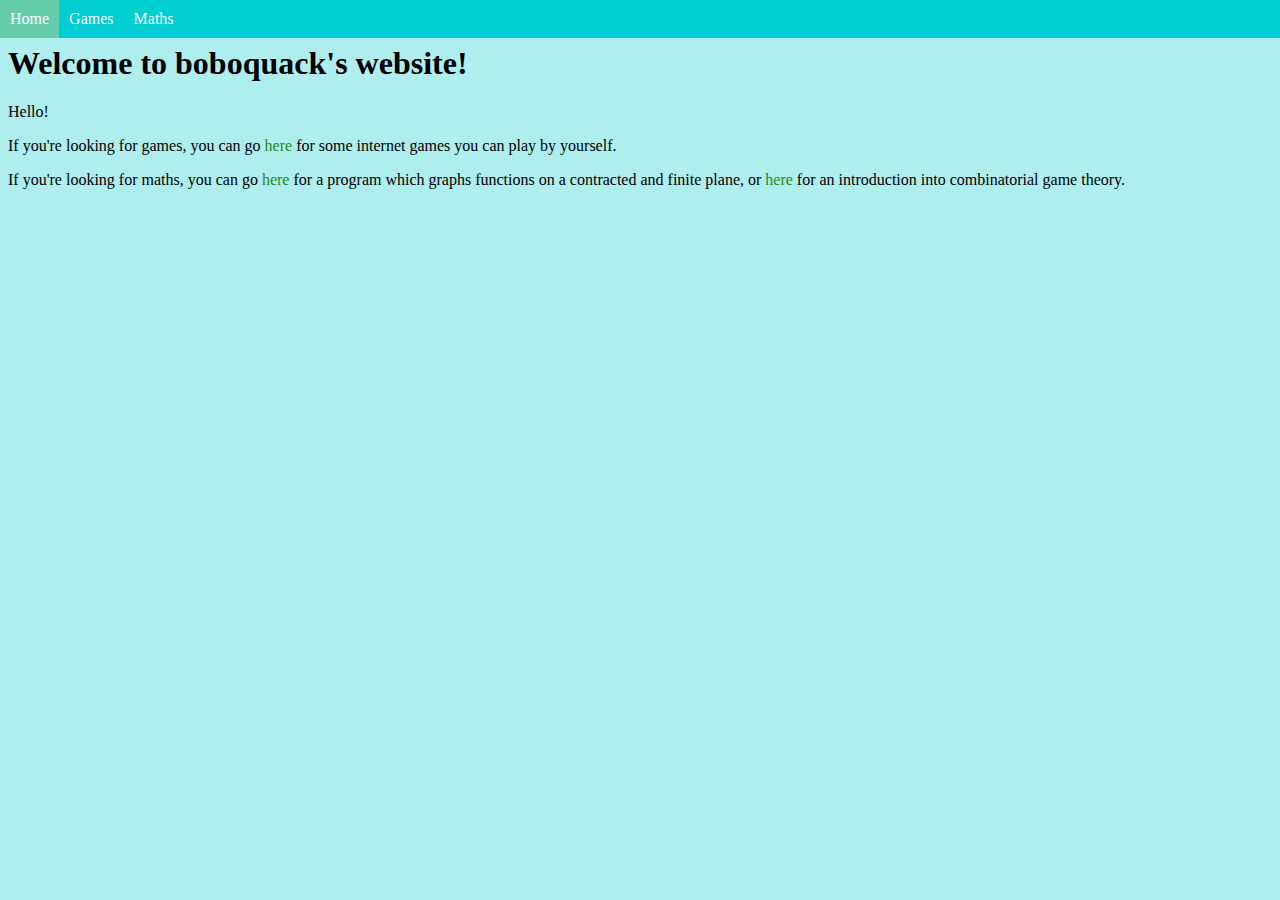
<file: index.html>
<!DOCTYPE html>
<html>
<head>   
    <title>Home - boboquack</title>
    <link rel="stylesheet" type="text/css" href="sharedstyles.css">
    <link rel="shortcut icon" href="Github%20Favicon.ico" type="image/x-icon">
</head>
<body>
    <ul class="topbaritem">
        <li><a id="topbaractive" href="/">Home</a></li>
        <li class="dropdown">
            <a href="games" class="dropdowntop">Games</a>
        <div class="dropdowntail">
            <a href="/games/puzzlescript">Puzzlescript</a>
        </div>
        </li>
        <li class="dropdown">
            <a href="maths" class="dropdowntop">Maths</a>
        <div class="dropdowntail">
            <a href="/maths/finitegraph">Finite Graphing</a>
            <a href="/maths/combigames">Combi Game Theory</a>
        </div>
        </li>
    </ul>
    <div id="topbarspace"></div>
    <h1>
        Welcome to boboquack's website!
    </h1>
    <p>
        Hello!
    </p>
    <p>
        If you're looking for games, you can go <a href="games/puzzlescript">here</a> for some internet games you can play by yourself.
    </p>
    <p>
        If you're looking for maths, you can go <a href="maths/finitegraph">here</a> for a program which graphs functions on a contracted and finite plane, or <a href="maths/combigames">here</a> for an introduction into combinatorial game theory.
    </p>
</body>
</html>
</file>
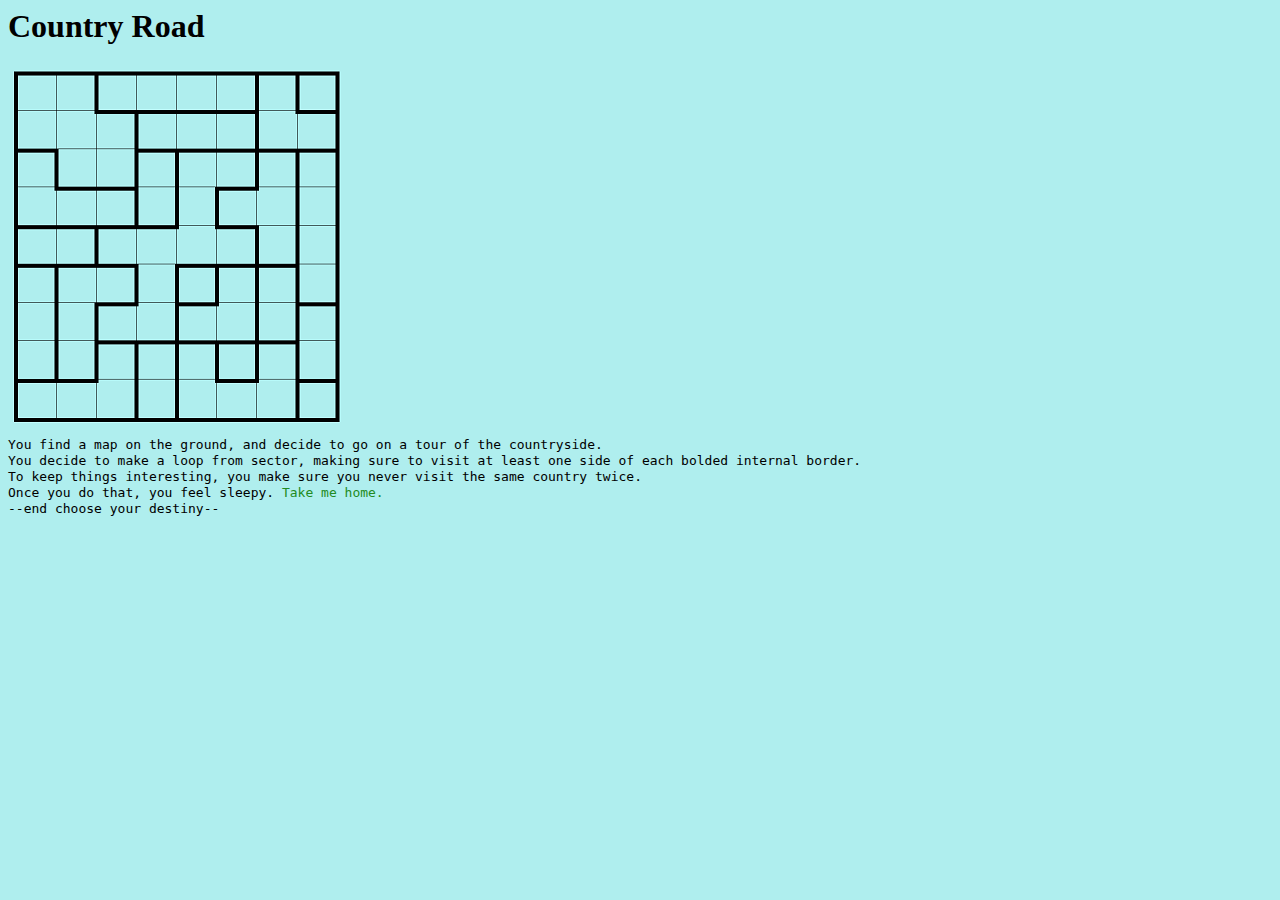
<file: countryroad.html>
<html>
<head>   
    <title>Country Road - boboquack</title>
    <link rel="stylesheet" type="text/css" href="sharedstyles.css">
    <link rel="shortcut icon" href="Github%20Favicon.ico" type="image/x-icon">
</head>
<body>
    <h1>
        Country Road
    </h1>
    <a href="https://puzz.link/p?country/e/8/9/8p5djl3nunvj47mfm9t7e54vcazh"><img src="countryroad.png"></a>
    
    <p class="textadventure">
        <code>You find a map on the ground, and decide to go on a tour of the countryside.</code>
    </p>
    <p class="textadventure">
        <code>You decide to make a loop from sector, making sure to visit at least one side of each bolded internal border.</code>
    </p>
    <p class="textadventure">
        <code>To keep things interesting, you make sure you never visit the same country twice.</code>
    </p>
    <p class="textadventure">
        <code>Once you do that, you feel sleepy. <a href="/">Take me home.</a></code>
    </p>
    <p class="textadventure">
        <code>--end choose your destiny--</code>
    </p>
</body>
</html>
</file>
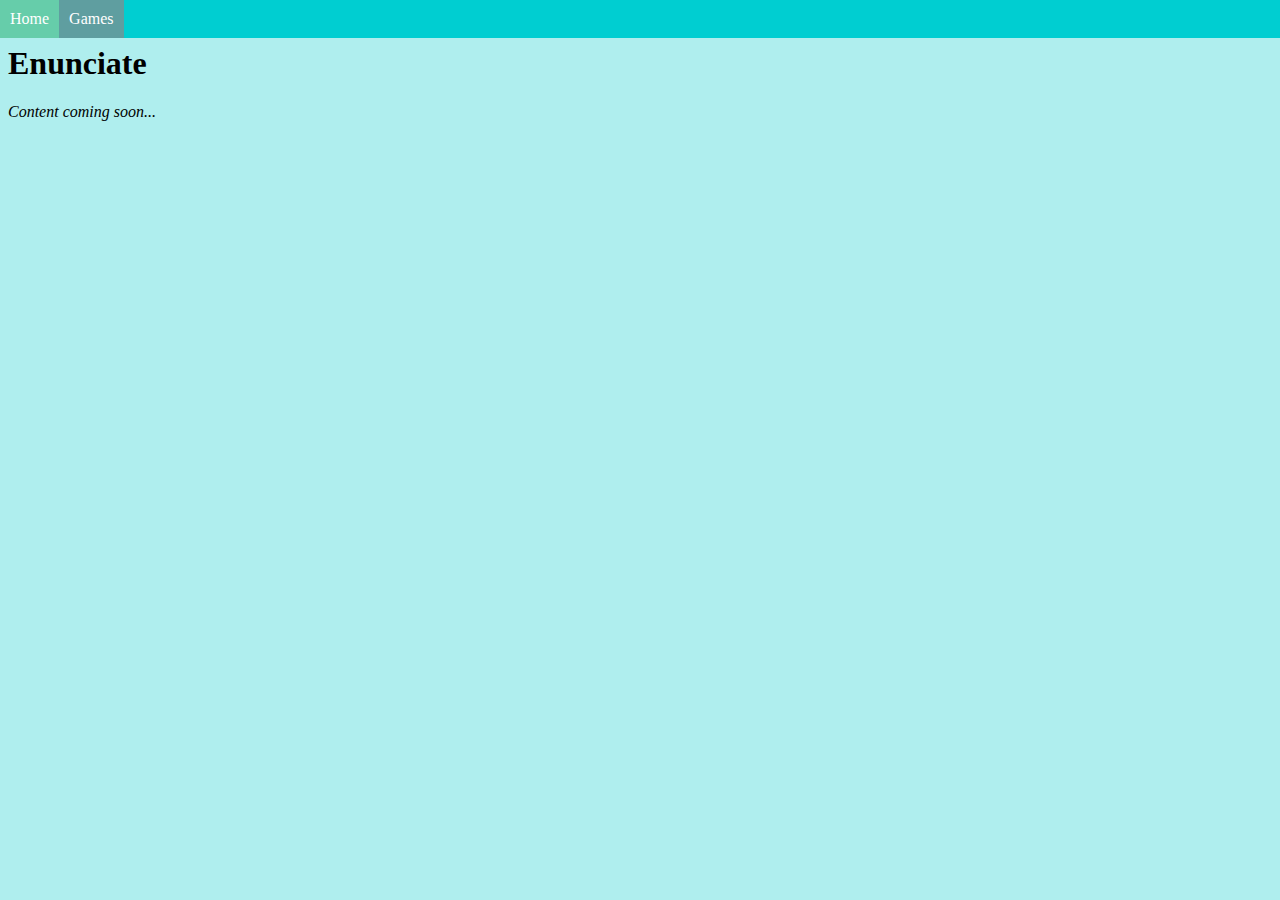
<file: enunciate.html>
<!DOCTYPE html>
<html>
<head>   
    <title>Enunciate - boboquack</title>
    <link rel="stylesheet" type="text/css" href="sharedstyles.css">
    <link rel="shortcut icon" href="Github%20Favicon.ico" type="image/x-icon">
</head>
<body>
    <ul class="topbaritem">
        <li><a href="index.html">Home</a></li>
        <li class="dropdown">
            <a class="dropdowntop" id="topbaractive">Games</a>
        <div class="dropdowntail">
            <a href="enunciate.html" id="dropdownactive">Enunciate</a>
        </div>
        </li>
    </ul>
    <div id="topbarspace"></div>
    <h1>
        Enunciate
    </h1>
    <p>
        <i>Content coming soon...</i>
    </p>
</body>
</html>
</file>
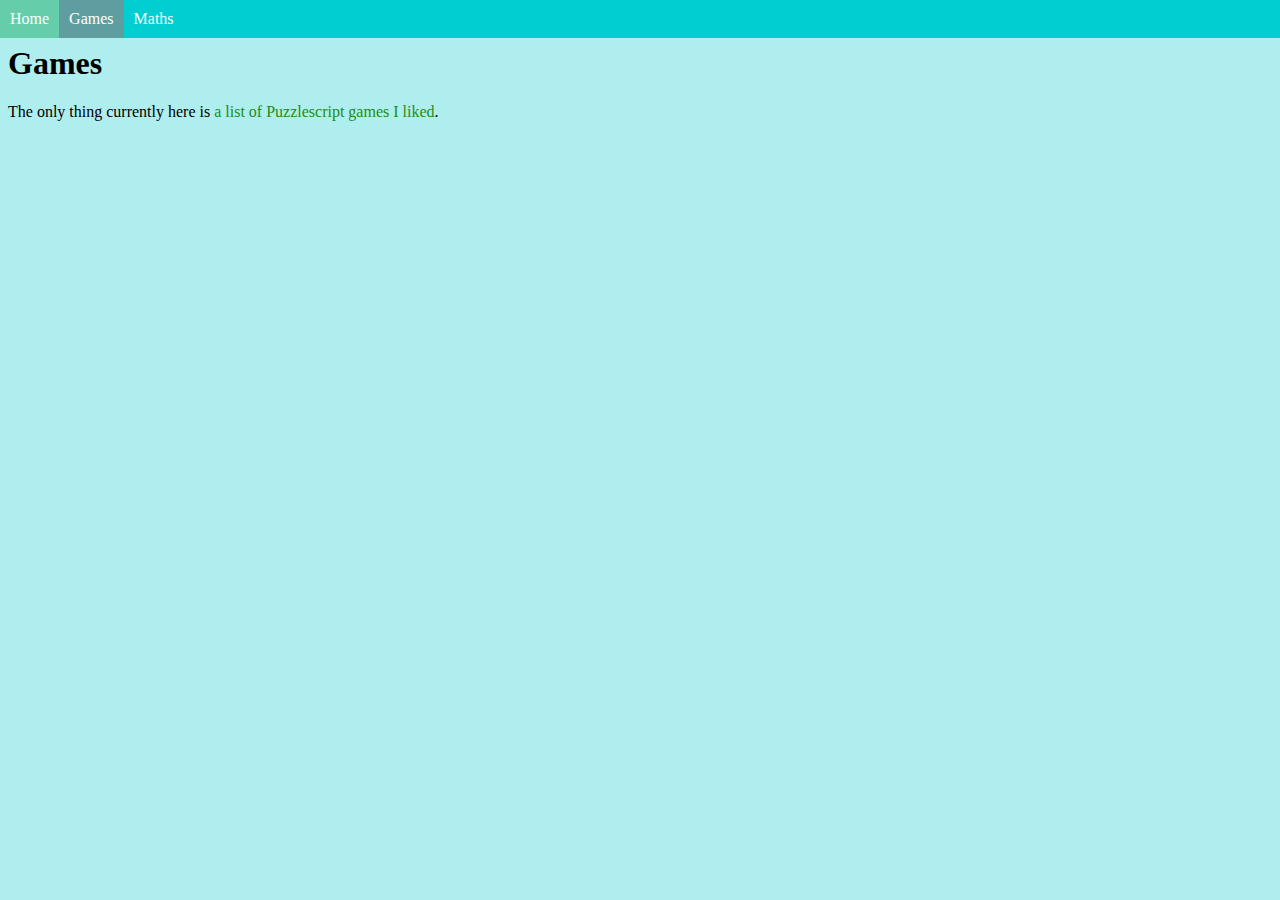
<file: games.html>
<!DOCTYPE html>
<html>
<head>   
    <title>Games - boboquack</title>
    <link rel="stylesheet" type="text/css" href="sharedstyles.css">
    <link rel="shortcut icon" href="Github%20Favicon.ico" type="image/x-icon">
</head>
<body>
    <ul class="topbaritem">
        <li><a href="/">Home</a></li>
        <li class="dropdown">
            <a href="games" id="topbaractive" class="dropdowntop">Games</a>
        <div class="dropdowntail">
            <a href="/games/puzzlescript">Puzzlescript</a>
        </div>
        </li>
        <li class="dropdown">
            <a href="maths" class="dropdowntop">Maths</a>
        <div class="dropdowntail">
            <a href="/maths/finitegraph">Finite Graphing</a>
            <a href="/maths/combigames">Combi Game Theory</a>
        </div>
        </li>
    </ul>
    <div id="topbarspace"></div>
    <h1>
        Games
    </h1>
    <p>
        The only thing currently here is <a href="/games/puzzlescript">a list of Puzzlescript games I liked</a>.
    </p>
</body>
</html>
</file>
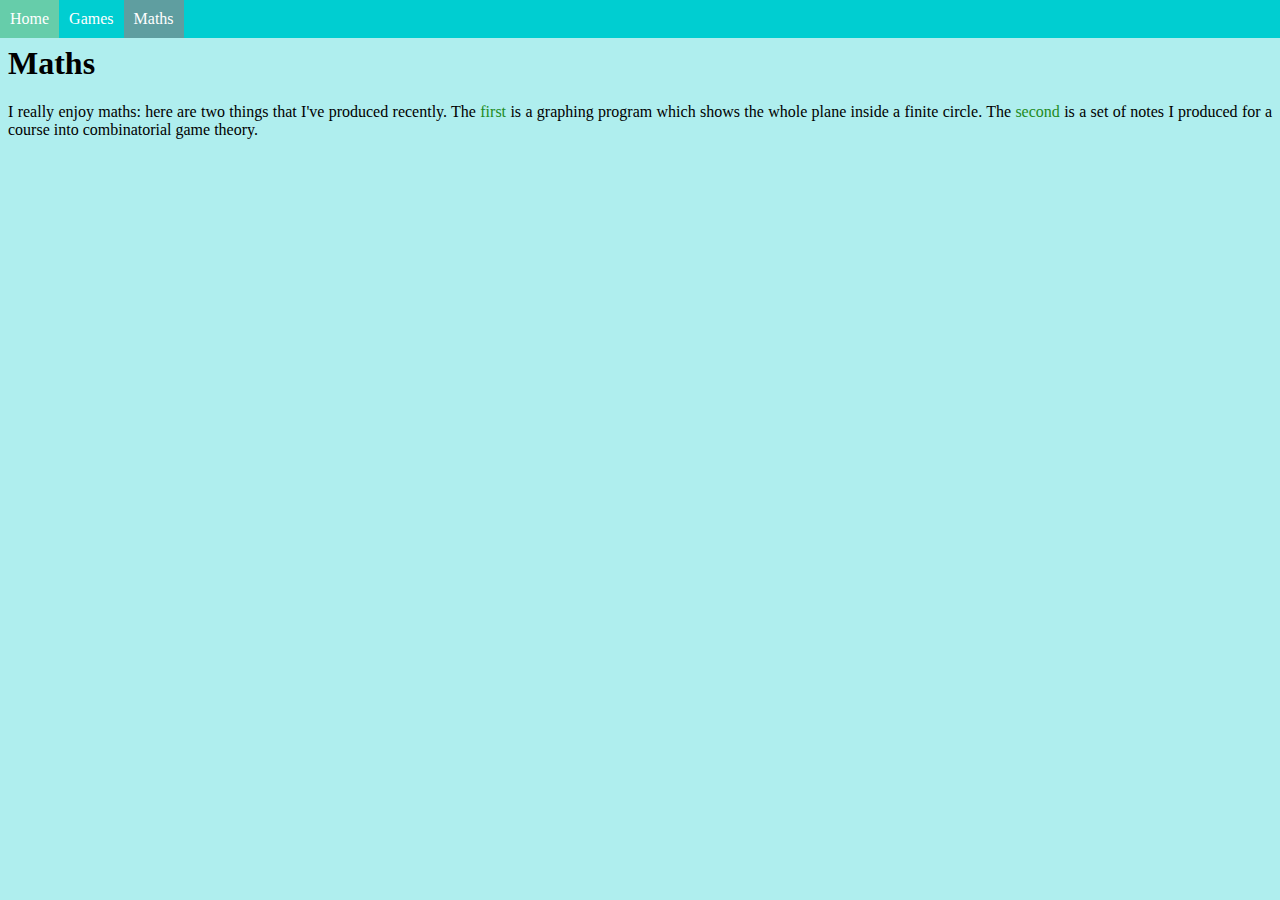
<file: maths.html>
<!DOCTYPE html>
<html>
<head>   
    <title>Maths - boboquack</title>
    <link rel="stylesheet" type="text/css" href="sharedstyles.css">
    <link rel="shortcut icon" href="Github%20Favicon.ico" type="image/x-icon">
</head>
<body>
    <ul class="topbaritem">
        <li><a href="/">Home</a></li>
        <li class="dropdown">
            <a href="games" class="dropdowntop">Games</a>
        <div class="dropdowntail">
            <a href="/games/puzzlescript">Puzzlescript</a>
        </div>
        </li>
        <li class="dropdown">
            <a href="maths" id="topbaractive" class="dropdowntop">Maths</a>
        <div class="dropdowntail">
            <a href="/maths/finitegraph">Finite Graphing</a>
            <a href="/maths/combigames">Combi Game Theory</a>
        </div>
        </li>
    </ul>
    <div id="topbarspace"></div>
    <h1>
        Maths
    </h1>
    <p>
        I really enjoy maths: here are two things that I've produced recently. The <a href="maths/finitegraph">first</a> is a graphing program which shows the whole plane inside a finite circle. The <a href="maths/combigames">second</a> is a set of notes I produced for a course into combinatorial game theory.
    </p>
</body>
</html>
</file>
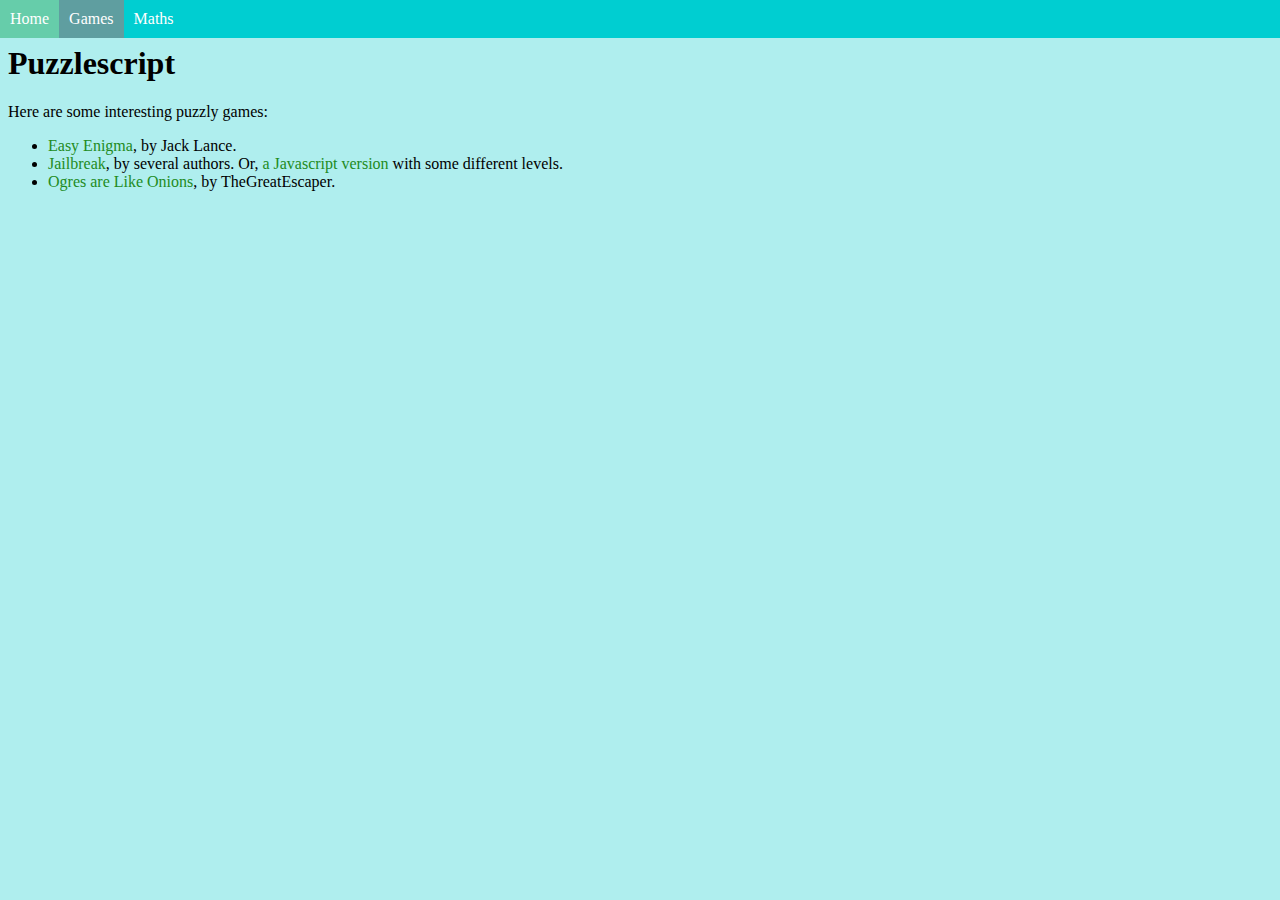
<file: games/puzzlescript.html>
<!DOCTYPE html>
<html>
<head>   
    <title>Puzzlescript - boboquack</title>
    <link rel="stylesheet" type="text/css" href="../sharedstyles.css">
    <link rel="shortcut icon" href="../Github%20Favicon.ico" type="image/x-icon">
</head>
<body>
    <ul class="topbaritem">
        <li><a href="../">Home</a></li>
        <li class="dropdown">
            <a href="../games" class="dropdowntop" id="topbaractive">Games</a>
        <div class="dropdowntail">
            <a href="puzzlescript" id="dropdownactive">Puzzlescript</a>
        </div>
        </li>
        <li class="dropdown">
            <a href="../maths" class="dropdowntop">Maths</a>
        <div class="dropdowntail">
            <a href="../maths/finitegraph">Finite Graphing</a>
            <a href="../maths/combigames">Combi Game Theory</a>
        </div>
        </li>
    </ul>
    <div id="topbarspace"></div>
    <h1>
        Puzzlescript
    </h1>
    <p>
        Here are some interesting puzzly games:
    </p>
    <ul>
        <li>
            <a href="https://www.puzzlescript.net/play.html?p=a95269130d520a58adf710b692d1e52e">Easy Enigma</a>, by Jack Lance.
        </li>
        <li>
            <a href="https://www.puzzlescript.net/play.html?p=1ba11bfafcdbd57c71cfc11ce169b03d">Jailbreak</a>, by several authors. Or, <a href="https://wen1now.github.io/jailbreak/">a Javascript version</a> with some different levels.
        </li>
        <li>
            <a href="https://www.puzzlescript.net/play.html?p=b3774631bd335be6ab53">Ogres are Like Onions</a>, by TheGreatEscaper.
        </li>
    </ul>
</body>
</html>
</file>
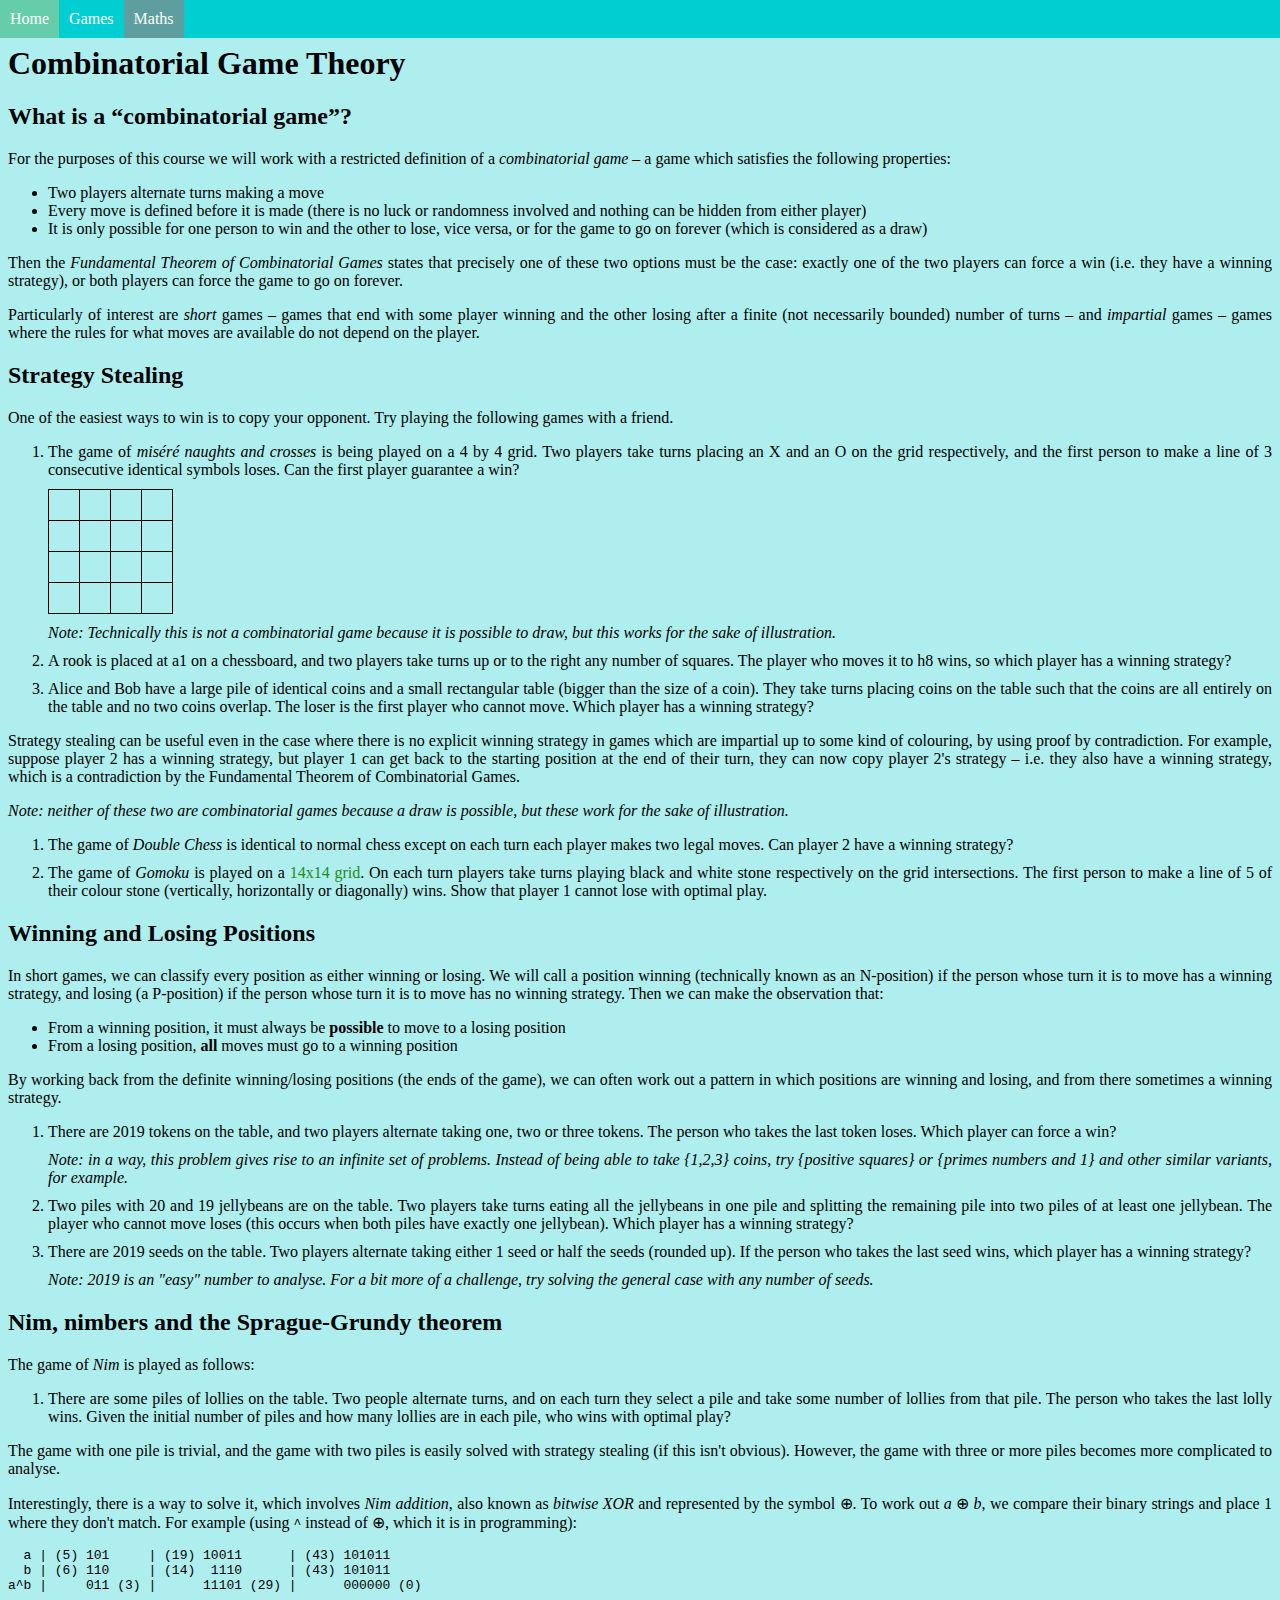
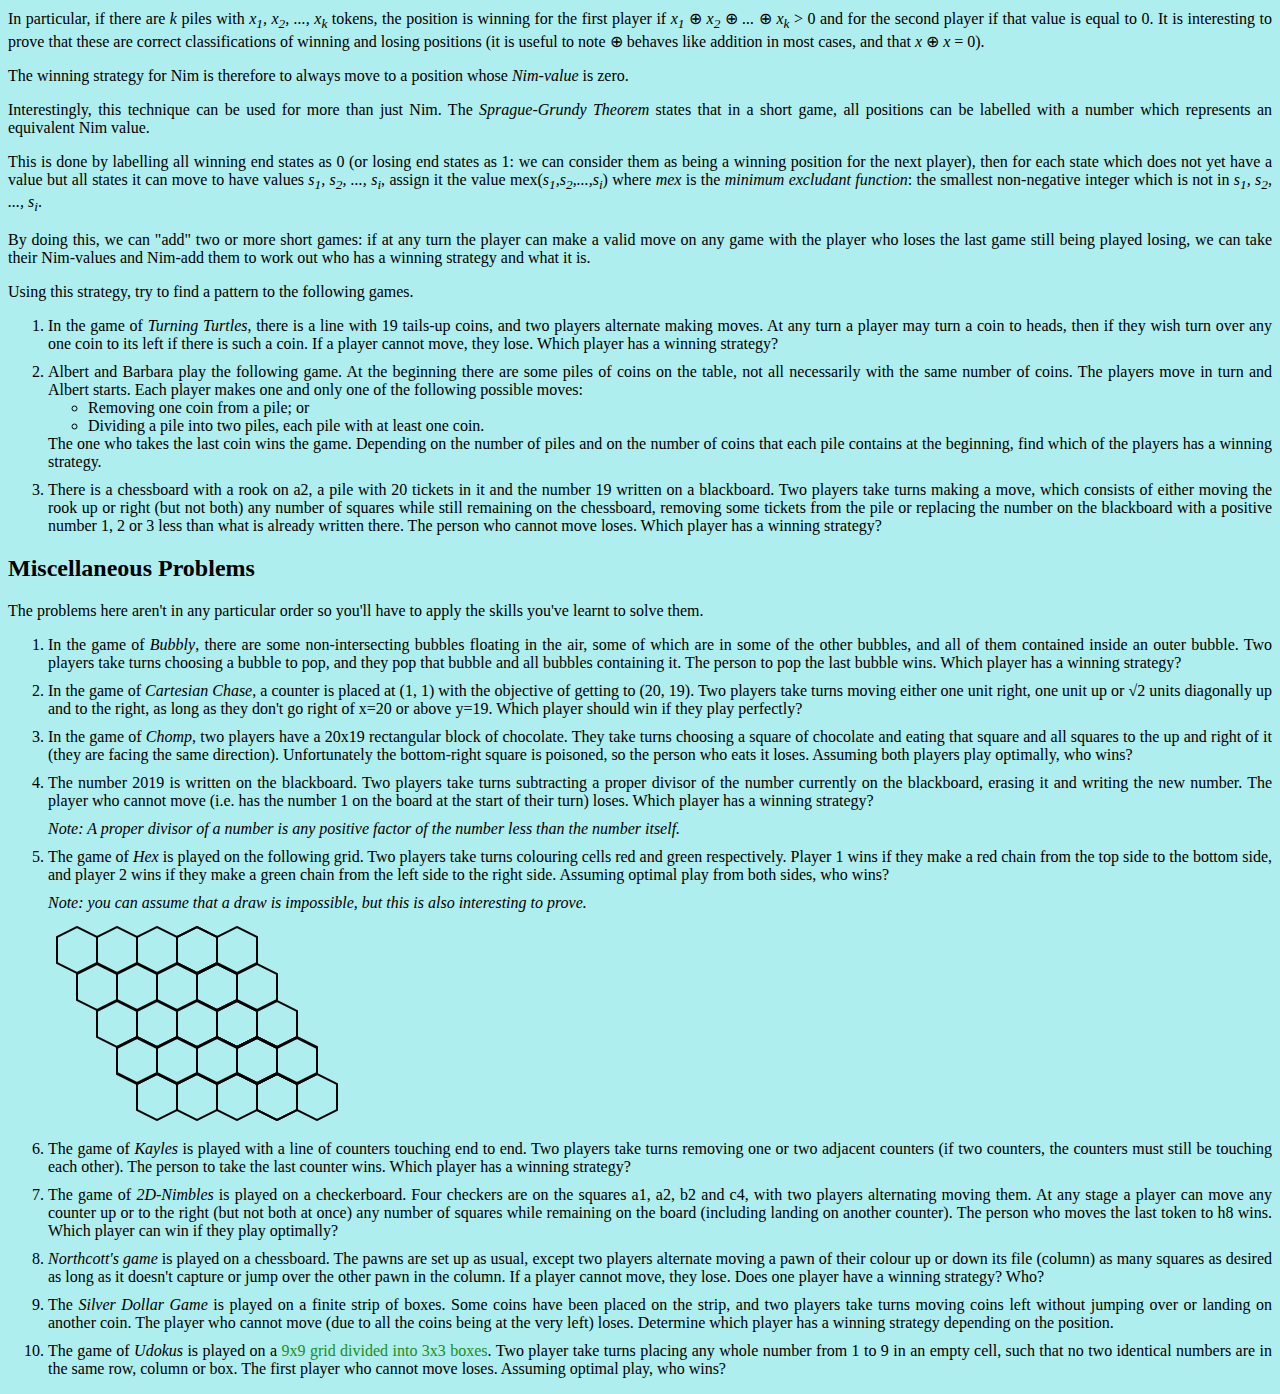
<file: maths/combigames.html>
<!DOCTYPE html>
<html>
<head>   
    <title>Combinatorial Game Theory - boboquack</title>
    <link rel="stylesheet" type="text/css" href="../sharedstyles.css">
    <link rel="shortcut icon" href="../Github%20Favicon.ico" type="image/x-icon">
</head>
<body>
    <ul class="topbaritem">
        <li><a href="../">Home</a></li>
        <li class="dropdown">
            <a href="../games" class="dropdowntop">Games</a>
        <div class="dropdowntail">
            <a href="../games/puzzlescript">Puzzlescript</a>
        </div>
        </li>
        <li class="dropdown">
            <a href="../maths" id="topbaractive" class="dropdowntop">Maths</a>
        <div class="dropdowntail">
            <a href="finitegraph">Finite Graphing</a>
            <a href="combigames" id="dropdownactive">Combi Game Theory</a>
        </div>
        </li>
    </ul>
    <div id="topbarspace"></div>
    <h1>
        Combinatorial Game Theory
    </h1>
    <h2>
       What is a &ldquo;combinatorial game&rdquo;?
    </h2>
    <p>
        For the purposes of this course we will work with a restricted definition of a <i>combinatorial game</i> &ndash; a game which satisfies the following properties:
    </p>
    <ul>
        <li>Two players alternate turns making a move</li>
        <li>Every move is defined before it is made (there is no luck or randomness involved and nothing can be hidden from either player)</li>
        <li>It is only possible for one person to win and the other to lose, vice versa, or for the game to go on forever (which is considered as a draw)</li>
    </ul>
    <p>
        Then the <i>Fundamental Theorem of Combinatorial Games</i> states that precisely one of these two options must be the case: exactly one of the two players can force a win (i.e. they have a winning strategy), or both players can force the game to go on forever.
    </p>
    <p>
        Particularly of interest are <i>short</i> games &ndash; games that end with some player winning and the other losing after a finite (not necessarily bounded) number of turns &ndash; and <i>impartial</i> games &ndash; games where the rules for what moves are available do not depend on the player.
    </p>
    <h2>
        Strategy Stealing
    </h2>
    <p>
        One of the easiest ways to win is to copy your opponent. Try playing the following games with a friend.
    </p>
    <ol class="spacedlist">
        <li>
            The game of <i>mis&eacute;r&eacute; naughts and crosses</i> is being played on a 4 by 4 grid. Two players take turns placing an X and an O on the grid respectively, and the first person to make a line of 3 consecutive identical symbols loses. Can the first player guarantee a win?
            <div class="smallpadding"></div>
            <table class="blanktable generictable"><tr><td></td><td></td><td></td><td></td></tr><tr><td></td><td></td><td></td><td></td></tr><tr><td></td><td></td><td></td><td></td></tr><tr><td></td><td></td><td></td><td></td></tr></table>
            <div class="smallpadding"></div>
            <i>Note: Technically this is not a combinatorial game because it is possible to draw, but this works for the sake of illustration.</i>
        </li>
        <li>
            A rook is placed at a1 on a chessboard, and two players take turns up or to the right any number of squares. The player who moves it to h8 wins, so which player has a winning strategy?
        </li>
        <li>
            Alice and Bob have a large pile of identical coins and a small rectangular table (bigger than the size of a coin). They take turns placing coins on the table such that the coins are all entirely on the table and no two coins overlap. The loser is the first player who cannot move. Which player has a winning strategy?
        </li>
    </ol>
    <p>
        Strategy stealing can be useful even in the case where there is no explicit winning strategy in games which are impartial up to some kind of colouring, by using proof by contradiction. For example, suppose player 2 has a winning strategy, but player 1 can get back to the starting position at the end of their turn, they can now copy player 2's strategy &ndash; i.e. they also have a winning strategy, which is a contradiction by the Fundamental Theorem of Combinatorial Games.
    </p>
    <p>
        <i>Note: neither of these two are combinatorial games because a draw is possible, but these work for the sake of illustration.</i>
    </p>
    <ol class="spacedlist">
        <li>
            The game of <i>Double Chess</i> is identical to normal chess except on each turn each player makes two legal moves. Can player 2 have a winning strategy?
        </li>
        <li>
            The game of <i>Gomoku</i> is played on a <a href="gomokugrid">14x14 grid</a>. On each turn players take turns playing black and white stone respectively on the grid intersections. The first person to make a line of 5 of their colour stone (vertically, horizontally or diagonally) wins. Show that player 1 cannot lose with optimal play.
            <div class="smallpadding"></div>
        </li>
    </ol>
    <h2>
        Winning and Losing Positions
    </h2>
    <p>
        In short games, we can classify every position as either winning or losing. We will call a position winning (technically known as an N-position) if the person whose turn it is to move has a winning strategy, and losing (a P-position) if the person whose turn it is to move has no winning strategy. Then we can make the observation that:
    </p>
    <ul>
        <li>From a winning position, it must always be <b>possible</b> to move to a losing position</li>
        <li>From a losing position, <b>all</b> moves must go to a winning position</li>
    </ul>
    <p>
        By working back from the definite winning/losing positions (the ends of the game), we can often work out a pattern in which positions are winning and losing, and from there sometimes a winning strategy.
    </p>
    <ol class="spacedlist">
        <li>
            There are 2019 tokens on the table, and two players alternate taking one, two or three tokens. The person who takes the last token loses. Which player can force a win?
            <div class="smallpadding"></div>
            <i>Note: in a way, this problem gives rise to an infinite set of problems. Instead of being able to take {1,2,3} coins, try {positive squares} or {primes numbers and 1} and other similar variants, for example.</i>
        </li> 
        <li>
            Two piles with 20 and 19 jellybeans are on the table. Two players take turns eating all the jellybeans in one pile and splitting the remaining pile into two piles of at least one jellybean. The player who cannot move loses (this occurs when both piles have exactly one jellybean). Which player has a winning strategy?
        </li>
        <li>
            There are 2019 seeds on the table. Two players alternate taking either 1 seed or half the seeds (rounded up). If the person who takes the last seed wins, which player has a winning strategy?
            <div class="smallpadding"></div>
            <i>Note: 2019 is an "easy" number to analyse. For a bit more of a challenge, try solving the general case with any number of seeds.</i>
        </li>
    </ol>
    <h2>
        Nim, nimbers and the Sprague-Grundy theorem
    </h2>
    <p>
        The game of <i>Nim</i> is played as follows:
    </p>
    <ol class="spacedlist">
        <li>
            There are some piles of lollies on the table. Two people alternate turns, and on each turn they select a pile and take some number of lollies from that pile. The person who takes the last lolly wins. Given the initial number of piles and how many lollies are in each pile, who wins with optimal play?
        </li>
    </ol>
    <p>
        The game with one pile is trivial, and the game with two piles is easily solved with strategy stealing (if this isn't obvious). However, the game with three or more piles becomes more complicated to analyse.
    </p>
    <p>
        Interestingly, there is a way to solve it, which involves <i>Nim addition</i>, also known as <i>bitwise XOR</i> and represented by the symbol &oplus;. To work out <i>a</i> &oplus; <i>b</i>, we compare their binary strings and place 1 where they don't match. For example (using <code>^</code> instead of &oplus;, which it is in programming):
    </p>
    <pre>  a | (5) 101     | (19) 10011      | (43) 101011
  b | (6) 110     | (14)  1110      | (43) 101011
a^b |     011 (3) |      11101 (29) |      000000 (0)</pre>
    <p>
        In particular, if there are <i>k</i> piles with <i>x<sub>1</sub>, x<sub>2</sub>, ..., x<sub>k</sub></i> tokens, the position is winning for the first player if <i>x<sub>1</sub></i> &oplus; <i>x<sub>2</sub></i> &oplus; <i>...</i> &oplus; <i>x<sub>k</sub></i> > 0 and for the second player if that value is equal to 0. It is interesting to prove that these are correct classifications of winning and losing positions (it is useful to note &oplus; behaves like addition in most cases, and that <i>x</i> &oplus; <i>x</i> = 0).
    </p>
    <p>
        The winning strategy for Nim is therefore to always move to a position whose <i>Nim-value</i> is zero.
    </p>
    <p>
        Interestingly, this technique can be used for more than just Nim. The <i>Sprague-Grundy Theorem</i> states that in a short game, all positions can be labelled with a number which represents an equivalent Nim value.
    </p>
    <p>
        This is done by labelling all winning end states as 0 (or losing end states as 1: we can consider them as being a winning position for the next player), then for each state which does not yet have a value but all states it can move to have values <i>s<sub>1</sub>, s<sub>2</sub>, ..., s<sub>i</sub></i>, assign it the value mex(<i>s<sub>1</sub>,s<sub>2</sub>,...,s<sub>i</sub></i>) where <i>mex</i> is the <i>minimum excludant function</i>: the smallest non-negative integer which is not in <i>s<sub>1</sub>, s<sub>2</sub>, ..., s<sub>i</sub></i>.
    </p>
    <p>
        By doing this, we can "add" two or more short games: if at any turn the player can make a valid move on any game with the player who loses the last game still being played losing, we can take their Nim-values and Nim-add them to work out who has a winning strategy and what it is.
    </p>
    <p>
        Using this strategy, try to find a pattern to the following games.
    </p>
    <ol class="spacedlist">
        <li>
            In the game of <i>Turning Turtles</i>, there is a line with 19 tails-up coins, and two players alternate making moves. At any turn a player may turn a coin to heads, then if they wish turn over any one coin to its left if there is such a coin. If a player cannot move, they lose. Which player has a winning strategy?
        </li>
        <li>
            Albert and Barbara play the following game. At the beginning there are some piles of coins on the table, not all necessarily with the same number of coins. The players move in turn and Albert starts. Each player makes one and only one of the following possible moves:
            <ul class="unspacedlist">
                <li>Removing one coin from a pile; or</li>
                <li>Dividing a pile into two piles, each pile with at least one coin.</li>
            </ul>
            The one who takes the last coin wins the game. Depending on the number of piles and on the number of coins that each pile contains at the beginning, find which of the players has a winning strategy.
        </li>
        <li>
            There is a chessboard with a rook on a2, a pile with 20 tickets in it and the number 19 written on a blackboard. Two players take turns making a move, which consists of either moving the rook up or right (but not both) any number of squares while still remaining on the chessboard, removing some tickets from the pile or replacing the number on the blackboard with a positive number 1, 2 or 3 less than what is already written there. The person who cannot move loses. Which player has a winning strategy?
        </li>
    </ol>
    <h2>
        Miscellaneous Problems
    </h2>
    <p>
        The problems here aren't in any particular order so you'll have to apply the skills you've learnt to solve them.
    </p>
    <ol class="spacedlist">
        <li>
            In the game of <i>Bubbly</i>, there are some non-intersecting bubbles floating in the air, some of which are in some of the other bubbles, and all of them contained inside an outer bubble. Two players take turns choosing a bubble to pop, and they pop that bubble and all bubbles containing it. The person to pop the last bubble wins. Which player has a winning strategy?
        </li>
        <li>
            In the game of <i>Cartesian Chase</i>, a counter is placed at (1, 1) with the objective of getting to (20, 19). Two players take turns moving either one unit right, one unit up or &radic;2 units diagonally up and to the right, as long as they don't go right of x=20 or above y=19. Which player should win if they play perfectly?
        </li>
        <li>
            In the game of <i>Chomp</i>, two players have a 20x19 rectangular block of chocolate. They take turns choosing a square of chocolate and eating that square and all squares to the up and right of it (they are facing the same direction). Unfortunately the bottom-right square is poisoned, so the person who eats it loses. Assuming both players play optimally, who wins?
        </li>
        <li>
            The number 2019 is written on the blackboard. Two players take turns subtracting a proper divisor of the number currently on the blackboard, erasing it and writing the new number. The player who cannot move (i.e. has the number 1 on the board at the start of their turn) loses. Which player has a winning strategy?
            <div class="smallpadding"></div>
            <i>Note: A proper divisor of a number is any positive factor of the number less than the number itself.</i>
        </li>
        <li>
            The game of <i>Hex</i> is played on the following grid. Two players take turns colouring cells red and green respectively. Player 1 wins if they make a red chain from the top side to the bottom side, and player 2 wins if they make a green chain from the left side to the right side. Assuming optimal play from both sides, who wins?
            <div class="smallpadding"></div>
            <i>Note: you can assume that a draw is impossible, but this is also interesting to prove.</i>
            <div class="smallpadding"></div>
            <img src="5x5%20Hex%20Grid.png" alt="5x5 grid for Hex">
        </li>
        <li>
            The game of <i>Kayles</i> is played with a line of counters touching end to end. Two players take turns removing one or two adjacent counters (if two counters, the counters must still be touching each other). The person to take the last counter wins. Which player has a winning strategy?
        </li>
        <li>
            The game of <i>2D-Nimbles</i> is played on a checkerboard. Four checkers are on the squares a1, a2, b2 and c4, with two players alternating moving them. At any stage a player can move any counter up or to the right (but not both at once) any number of squares while remaining on the board (including landing on another counter). The person who moves the last token to h8 wins. Which player can win if they play optimally?
        </li>
        <li>
            <i>Northcott's game</i> is played on a chessboard. The pawns are set up as usual, except two players alternate moving a pawn of their colour up or down its file (column) as many squares as desired as long as it doesn't capture or jump over the other pawn in the column. If a player cannot move, they lose. Does one player have a winning strategy? Who?
        </li>
        <li>
            The <i>Silver Dollar Game</i> is played on a finite strip of boxes. Some coins have been placed on the strip, and two players take turns moving coins left without jumping over or landing on another coin. The player who cannot move (due to all the coins being at the very left) loses. Determine which player has a winning strategy depending on the position.
        </li>
        <li>
            The game of <i>Udokus</i> is played on a <a href="sudokugrid">9x9 grid divided into 3x3 boxes</a>. Two player take turns placing any whole number from 1 to 9 in an empty cell, such that no two identical numbers are in the same row, column or box. The first player who cannot move loses. Assuming optimal play, who wins?
        </li>
    </ol>
</body>
</html>
</file>
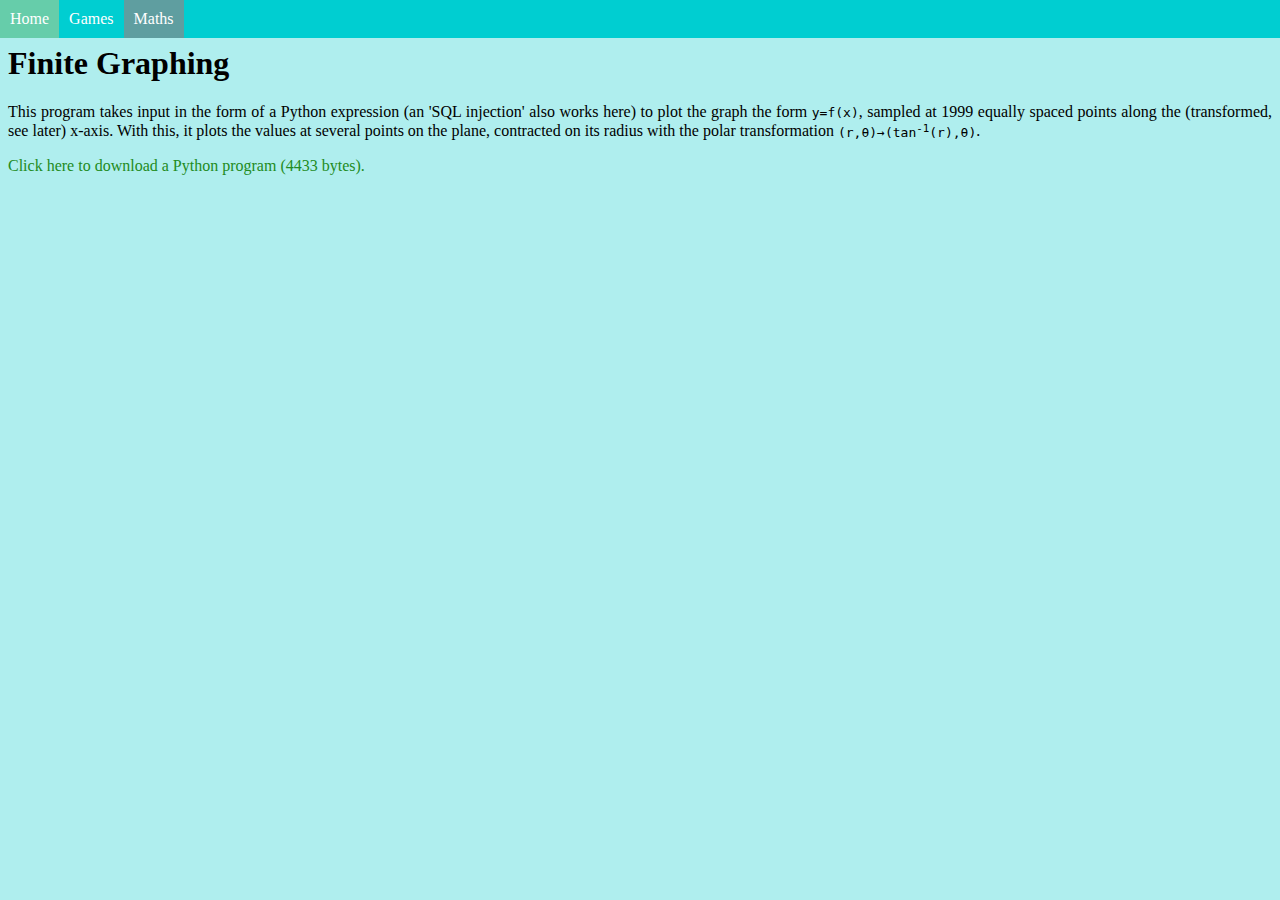
<file: maths/finitegraph.html>
<!DOCTYPE html>
<html>
<head>   
    <title>Finite Graphing - boboquack</title>
    <link rel="stylesheet" type="text/css" href="../sharedstyles.css">
    <link rel="shortcut icon" href="../Github%20Favicon.ico" type="image/x-icon">
</head>
<body>
    <ul class="topbaritem">
        <li><a href="../">Home</a></li>
        <li class="dropdown">
            <a href="../games" class="dropdowntop">Games</a>
        <div class="dropdowntail">
            <a href="../games/puzzlescript">Puzzlescript</a>
        </div>
        </li>
        <li class="dropdown">
            <a href="../maths" id="topbaractive" class="dropdowntop">Maths</a>
        <div class="dropdowntail">
            <a href="finitegraph" id="dropdownactive">Finite Graphing</a>
            <a href="combigames">Combi Game Theory</a>
        </div>
        </li>
    </ul>
    <div id="topbarspace"></div>
    <h1>
        Finite Graphing
    </h1>
    <p>
        This program takes input in the form of a Python expression (an 'SQL injection' also works here) to plot the graph the form <code>y=f(x)</code>, sampled at 1999 equally spaced points along the (transformed, see later) x-axis. With this, it plots the values at several points on the plane, contracted on its radius with the polar transformation <code>(r,&theta;)&rarr;(tan<sup>-1</sup>(r),&theta;)</code>.
    </p>
    <p>
        <a href="Finite%20Graphing.py">Click here to download a Python program (4433 bytes).</a>
    </p>
</body>
</html>
</file>
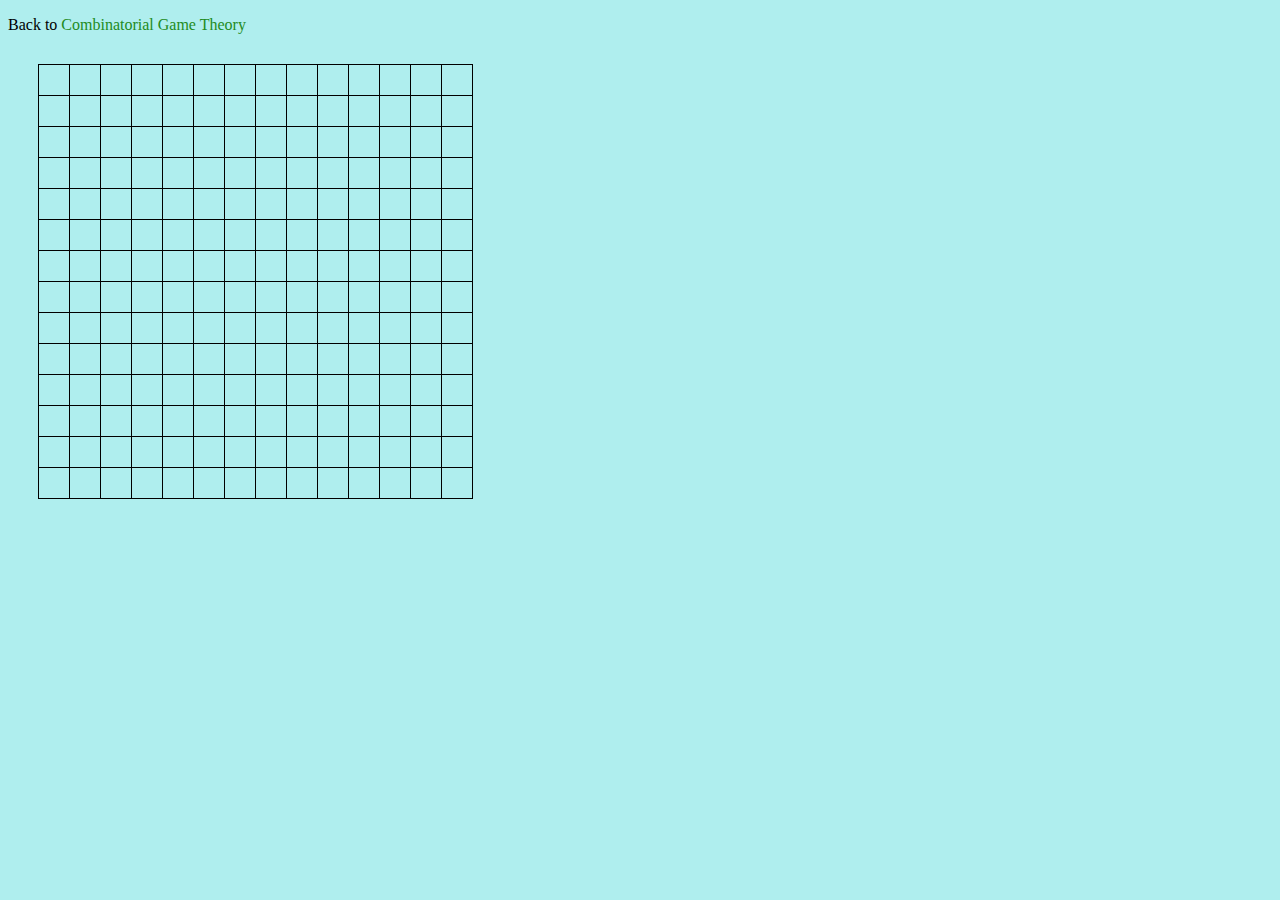
<file: maths/gomokugrid.html>
<!DOCTYPE html>
<html>
<head>   
    <title>Gomoku Grid - boboquack</title>
    <link rel="stylesheet" type="text/css" href="../sharedstyles.css">
    <link rel="shortcut icon" href="../Github%20Favicon.ico" type="image/x-icon">
</head>
<body>
    <p>
        Back to <a href="combigames">Combinatorial Game Theory</a>
    </p>
    <div class="wrapper">
    <table class="blanktable generictable"><tr><td></td><td></td><td></td><td></td><td></td><td></td><td></td><td></td><td></td><td></td><td></td><td></td><td></td><td></td></tr><tr><td></td><td></td><td></td><td></td><td></td><td></td><td></td><td></td><td></td><td></td><td></td><td></td><td></td><td></td></tr><tr><td></td><td></td><td></td><td></td><td></td><td></td><td></td><td></td><td></td><td></td><td></td><td></td><td></td><td></td></tr><tr><td></td><td></td><td></td><td></td><td></td><td></td><td></td><td></td><td></td><td></td><td></td><td></td><td></td><td></td></tr><tr><td></td><td></td><td></td><td></td><td></td><td></td><td></td><td></td><td></td><td></td><td></td><td></td><td></td><td></td></tr><tr><td></td><td></td><td></td><td></td><td></td><td></td><td></td><td></td><td></td><td></td><td></td><td></td><td></td><td></td></tr><tr><td></td><td></td><td></td><td></td><td></td><td></td><td></td><td></td><td></td><td></td><td></td><td></td><td></td><td></td></tr><tr><td></td><td></td><td></td><td></td><td></td><td></td><td></td><td></td><td></td><td></td><td></td><td></td><td></td><td></td></tr><tr><td></td><td></td><td></td><td></td><td></td><td></td><td></td><td></td><td></td><td></td><td></td><td></td><td></td><td></td></tr><tr><td></td><td></td><td></td><td></td><td></td><td></td><td></td><td></td><td></td><td></td><td></td><td></td><td></td><td></td></tr><tr><td></td><td></td><td></td><td></td><td></td><td></td><td></td><td></td><td></td><td></td><td></td><td></td><td></td><td></td></tr><tr><td></td><td></td><td></td><td></td><td></td><td></td><td></td><td></td><td></td><td></td><td></td><td></td><td></td><td></td></tr><tr><td></td><td></td><td></td><td></td><td></td><td></td><td></td><td></td><td></td><td></td><td></td><td></td><td></td><td></td></tr><tr><td></td><td></td><td></td><td></td><td></td><td></td><td></td><td></td><td></td><td></td><td></td><td></td><td></td><td></td></tr></table>
    </div>
</body>
</html>
</file>
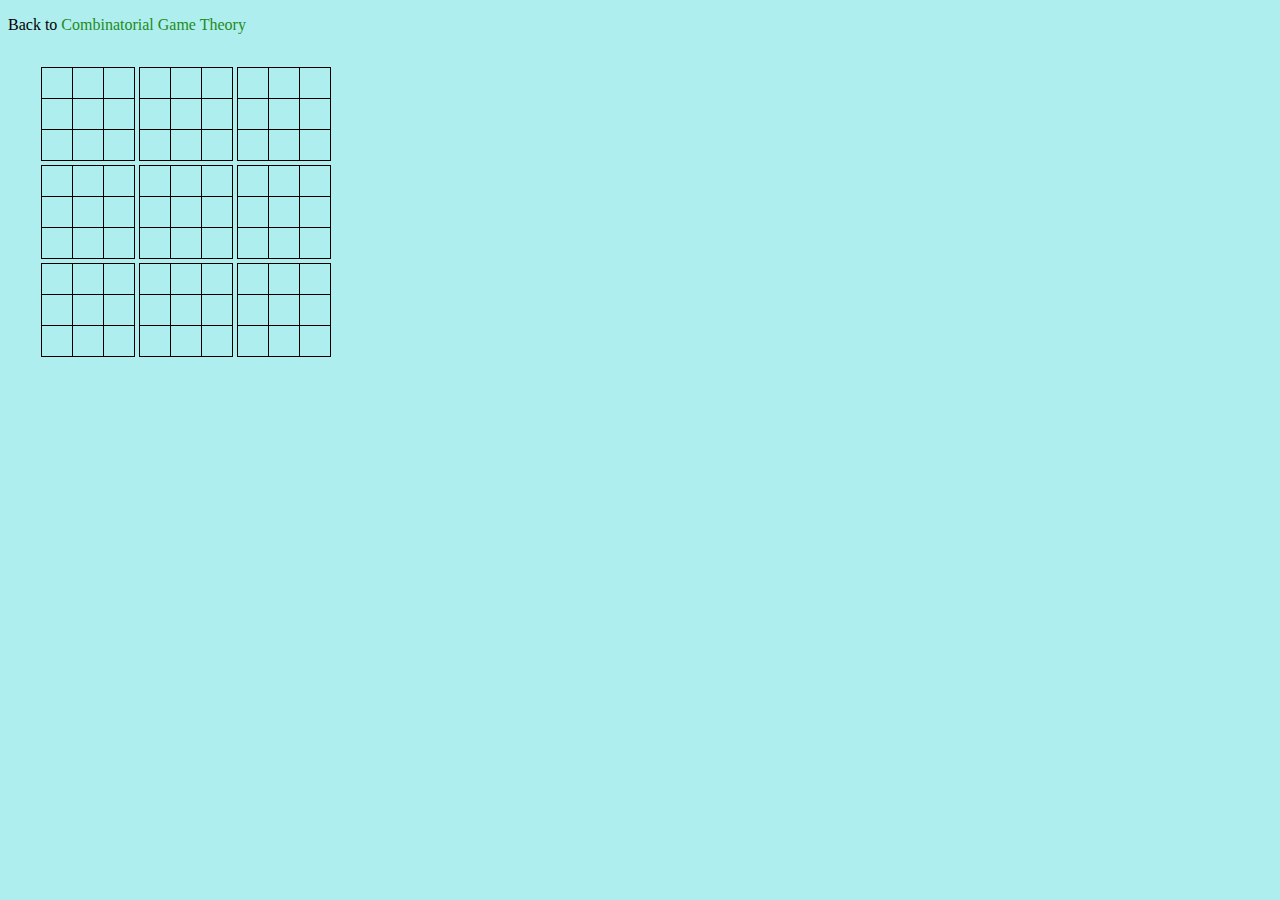
<file: maths/sudokugrid.html>
<!DOCTYPE html>
<html>
<head>   
    <title>Sudoku Grid - boboquack</title>
    <link rel="stylesheet" type="text/css" href="../sharedstyles.css">
    <link rel="shortcut icon" href="../Github%20Favicon.ico" type="image/x-icon">
</head>
<body>
    <p>
        Back to <a href="combigames">Combinatorial Game Theory</a>
    </p>
    <div class="wrapper">
    <table><tr><td><table class="blanktable generictable"><tr><td></td><td></td><td></td></tr><tr><td></td><td></td><td></td></tr><tr><td></td><td></td><td></td></tr></table></td><td><table class="blanktable generictable"><tr><td></td><td></td><td></td></tr><tr><td></td><td></td><td></td></tr><tr><td></td><td></td><td></td></tr></table></td><td><table class="blanktable generictable"><tr><td></td><td></td><td></td></tr><tr><td></td><td></td><td></td></tr><tr><td></td><td></td><td></td></tr></table></td></tr><tr><td><table class="blanktable generictable"><tr><td></td><td></td><td></td></tr><tr><td></td><td></td><td></td></tr><tr><td></td><td></td><td></td></tr></table></td><td><table class="blanktable generictable"><tr><td></td><td></td><td></td></tr><tr><td></td><td></td><td></td></tr><tr><td></td><td></td><td></td></tr></table></td><td><table class="blanktable generictable"><tr><td></td><td></td><td></td></tr><tr><td></td><td></td><td></td></tr><tr><td></td><td></td><td></td></tr></table></td></tr><tr><td><table class="blanktable generictable"><tr><td></td><td></td><td></td></tr><tr><td></td><td></td><td></td></tr><tr><td></td><td></td><td></td></tr></table></td><td><table class="blanktable generictable"><tr><td></td><td></td><td></td></tr><tr><td></td><td></td><td></td></tr><tr><td></td><td></td><td></td></tr></table></td><td><table class="blanktable generictable"><tr><td></td><td></td><td></td></tr><tr><td></td><td></td><td></td></tr><tr><td></td><td></td><td></td></tr></table></td></tr></table>
    </div>
</body>
</html>
</file>
<file: sharedstyles.css>
body{
    background-color: paleturquoise;
    font-family: Verdana;
    text-align: justify
}

a{
    color: forestgreen;
    text-decoration: none;
}

ul.topbaritem{
    list-style-type: none;
    margin: 0;
    padding: 0;
    background-color: darkturquoise;
    position: fixed;    
    top: 0;
    left: 0;
    width: 100%;
}
.topbaritem li{
    float:left;
}
.topbaritem a{
    display: block;
    padding: 10px 10px;
    color: white;
    text-decoration: none;
}
.topbaritem a:hover{
    background-color: mediumaquamarine;
}

div#topbarspace{
    margin-top: 45px;
}

div.smallpadding{
    margin-top: 10px;
}

div.wrapper{
    margin: 30px;
}

a#topbaractive{
    background-color: cadetblue;
}

a#topbaractive:hover{
    background-color: mediumaquamarine;
}

a#dropdownactive{
    background-color: palegoldenrod;
}

a#dropdownactive:hover{
    background-color: sandybrown;
}

li.dropdown{
    display: inline;
}

.dropdowntail{
    display: none;
    position: absolute;
    background-color: lightgoldenrodyellow;
    box-shadow: 0px 8px 16px 0px rgba(0,0,0,0.2);
    z-index: 1;
}

.dropdowntail a{
    color: black;
    padding: 12px 16px;
    text-decoration: none;
    display: block;
    text-align: left;
}

.dropdowntail a:hover{
    background-color: sandybrown;
}

.dropdown:hover .dropdowntail{
    display: block;
}

li.dropdowntop a{
    display: inline-block;
    color: white;
    text-align: center;
    padding: 14px 16px;
    text-decoration: none;
}

li.dropdowntop a:hover, .dropdown:hover {
  background-color: mediumaquamarine;
}

table.generictable {
    border-collapse: collapse;
}

.generictable td {
    border: 1px solid black;
}

.blanktable td{
    padding: 15px;
}

.spacedlist li{
    margin-bottom: 10px;
}

.unspacedlist li{
    margin-bottom: 0px;
}

p.textadventure{
    line-height: 0px;
}
</file>
